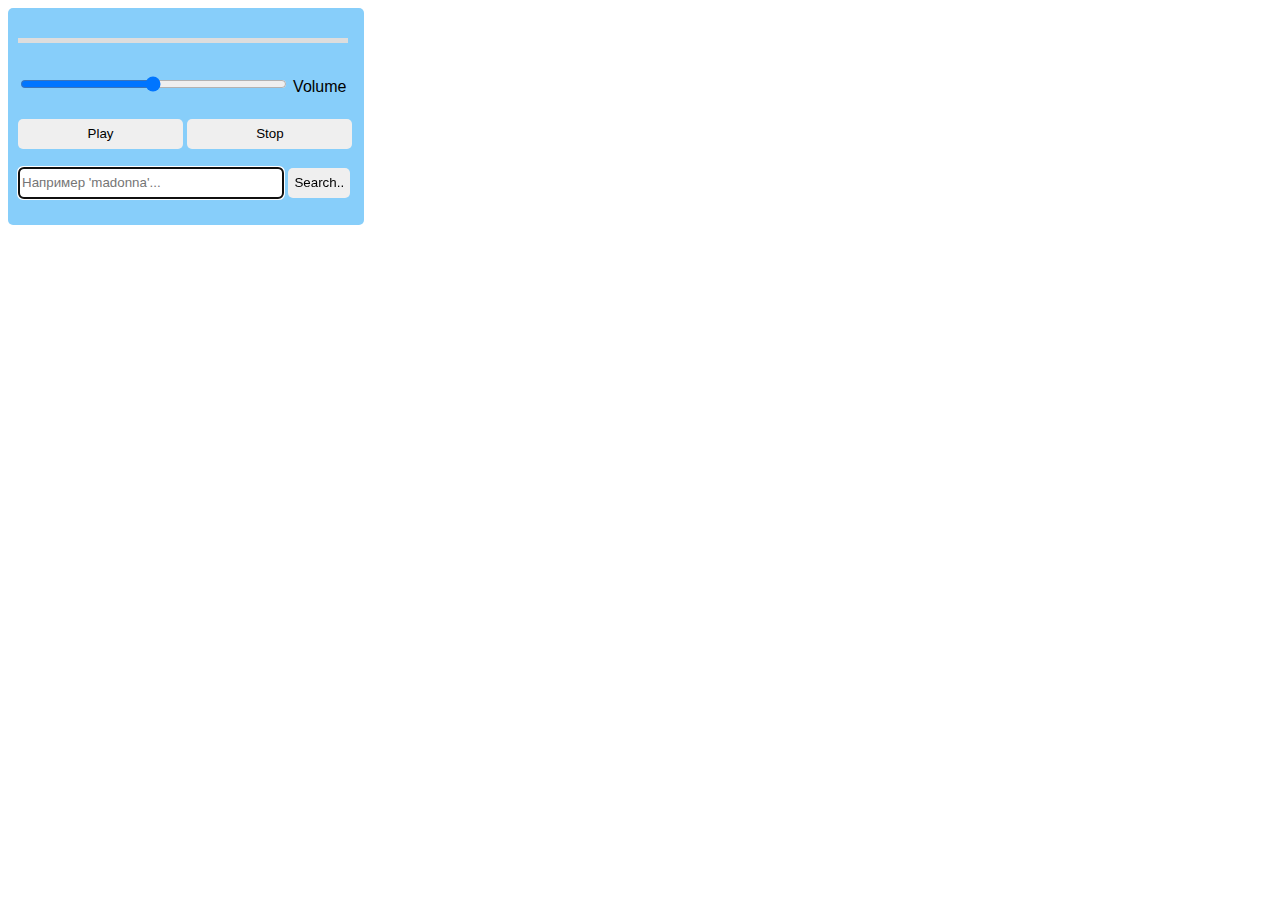
<file: index.html>
<!DOCTYPE html>
<html lang="en">

<head>
  <meta charset="UTF-8">
  <meta http-equiv="X-UA-Compatible" content="IE=edge">
  <meta name="viewport" content="width=device-width, initial-scale=1.0">
  <title>Document</title>
  <script defer src="./js/const.js"></script>
  <script defer src="./js/player.js"></script>
  <script defer src="./js/func.js"></script>
  <script defer src="./index.js"></script>
  <link rel="stylesheet" href="./css/index.css" />
</head>

<body>
  <div id="player-container">
    <div class="audio-track">
      <div class="time"></div>
    </div>
    <div>
      <input 
      type='range' 
      id='volume' 
      min=0 
      max=100> Volume
    </div>

    <button 
    id="play-pause" 
    class="buttonControls" 
    class="play">Play
  </button>

    <button 
    class="buttonControls" 
    id="stop">Stop
  </button>

    <audio id="treck"></audio>

    <div>
      <br>
      <input 
      class="" 
      type="text" 
      id='inputSearch' 
      placeholder="Например 'madonna'..." 
      autofocus />
      <button 
      class="" 
      id="submit" 
      type="submit" 
      value="" 
      title="Search" 
      alt="Search.."> Search..
      </button>

      <p id='playTagInfo'></p>
    </div>
  </div>
  <div id='conteinerTreckLiast'>
    <div id='treckList'>
      <ul class='ulTreckList'>
      </ul>
    </div>
  </div>
</body>

</html>
</file>
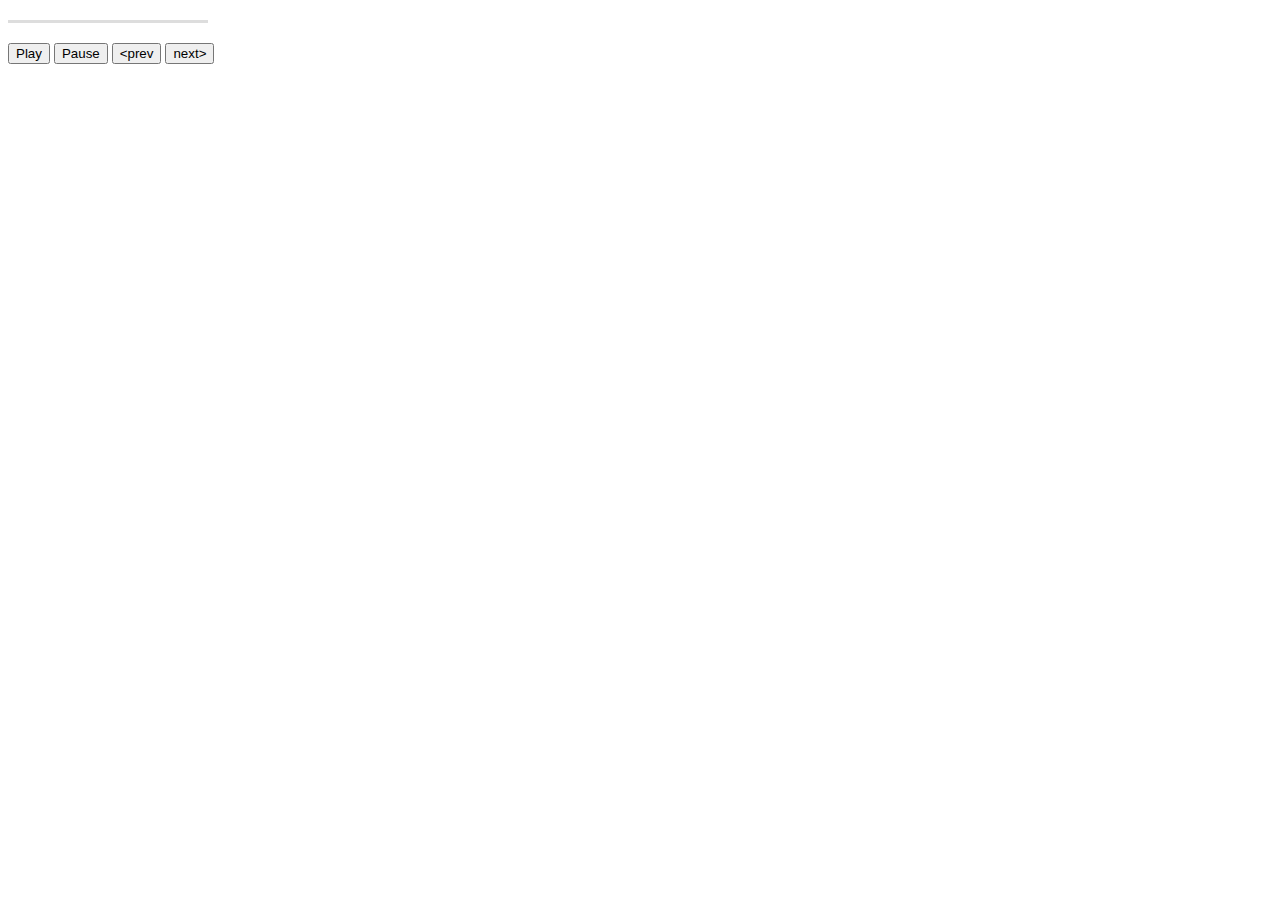
<file: index2.html>
<!DOCTYPE html>
<html lang="en">
<head>
    <meta charset="UTF-8">
    <meta http-equiv="X-UA-Compatible" content="IE=edge">
    <meta name="viewport" content="width=device-width, initial-scale=1.0">
    <title>Document</title>
    <script src="./js/player2.js" async></script>
    <!-- <link rel="stylesheet" href="./css/index.css"> -->
</head>
<body>


    <!-- <audio id="audio" src="./audio/1.mp3"></audio> -->
    <audio id="audio">
        <source src="https://cdns-preview-d.dzcdn.net/stream/c-dc72b1c3b569b903db2c75969db478d1-7.mp3" type="audio/mpeg">
        <source src="https://cdns-preview-6.dzcdn.net/stream/c-674de2b27cee8d205a0be318c8a6d1c1-3.mp3" type="audio/mpeg">
        <source src="https://cdns-preview-9.dzcdn.net/stream/c-9b1db108fdac3a188fc2e5021713b272-3.mp3" type="audio/mpeg">
        <source src="https://cdns-preview-9.dzcdn.net/stream/c-9acbddfaa6e02061efa9e80cfa50f951-9.mp3" type="audio/mpeg">
        <source src="https://cdns-preview-6.dzcdn.net/stream/c-6fff94fab6e853899a2c930a95fabd92-2.mp3" type="audio/mpeg">
        <source src="https://cdns-preview-a.dzcdn.net/stream/c-ac916132d4e9f5997c26fcf68b1cdaf7-11.mp3" type="audio/mpeg">
        <source src="https://cdns-preview-e.dzcdn.net/stream/c-e658ac395414ab5d693ecdd58612ccd6-7.mp3" type="audio/mpeg">
        <source src="https://cdns-preview-7.dzcdn.net/stream/c-78370ace21ddf0e1be1038bd0dfa97c0-5.mp3" type="audio/mpeg">
        <source src="https://cdns-preview-a.dzcdn.net/stream/c-a7ab351c37f7dd68014bd4f967afd95c-7.mp3" type="audio/mpeg">
        <source src="https://cdns-preview-8.dzcdn.net/stream/c-86a9c889bf1c85622ab007633676d01d-11.mp3" type="audio/mpeg">
        <source src="https://cdns-preview-4.dzcdn.net/stream/c-4410da5e7d33be03cbef370cdcf157a2-7.mp3" type="audio/mpeg">
        <source src="https://cdns-preview-3.dzcdn.net/stream/c-3bee4ddb97ddd307e85992c19e37ead0-3.mp3" type="audio/mpeg">
        <source src="https://cdns-preview-b.dzcdn.net/stream/c-b90e32c9c793f26a36f4568b9df5c1d9-7.mp3" type="audio/mpeg">
        <source src="https://cdns-preview-5.dzcdn.net/stream/c-544770ad366a75601f4a49e502b8e79c-3.mp3" type="audio/mpeg">
        <source src="https://cdns-preview-5.dzcdn.net/stream/c-5282c5d1a588b0c2da9bbdedea638ddf-7.mp3" type="audio/mpeg">
        <source src="https://cdns-preview-0.dzcdn.net/stream/c-0e3bf4209d56095f89f47f61b97adb37-2.mp3" type="audio/mpeg">
        <source src="https://cdns-preview-8.dzcdn.net/stream/c-8a2e36fb552c2e9ccf62f84719f5cb71-7.mp3" type="audio/mpeg">
        <source src="https://cdns-preview-0.dzcdn.net/stream/c-010c375900fbcf4251fe75c80d8231e9-3.mp3" type="audio/mpeg">
        <source src="https://cdns-preview-b.dzcdn.net/stream/c-b4f674dd82f968254cb38722f4713fb3-7.mp3" type="audio/mpeg">
        <source src="https://cdns-preview-1.dzcdn.net/stream/c-1851b71bb842b3860aeff2ae9f381b43-8.mp3" type="audio/mpeg">
        <source src="https://cdns-preview-1.dzcdn.net/stream/c-193bee2e923fa64dff7b60e0da6dfd35-6.mp3" type="audio/mpeg">
        <source src="https://cdns-preview-4.dzcdn.net/stream/c-4a2d6c8ade53b7bdf4bda5b6200be73f-6.mp3" type="audio/mpeg">
        <source src="https://cdns-preview-1.dzcdn.net/stream/c-160b2d4c76c1de03e942b21913e4280f-9.mp3" type="audio/mpeg">
        <source src="https://cdns-preview-6.dzcdn.net/stream/c-6d6f8478fe94d5bfd6cc1c934b341527-7.mp3" type="audio/mpeg">
        <source src="https://cdns-preview-6.dzcdn.net/stream/c-608eb9a140911aae07462f0571de4b70-10.mp3" type="audio/mpeg">
    </audio>

    <div id="controls">
        <div class="audio-track"><div class="time"></div></div>
        <button class="play">Play</button>
        <button class="pause">Pause</button>
        <button class="prev">&#60;prev</button>
        <button class="next">next&#62;</button>
    </div>
    <style>
.audio-track {
    width: 200px;
    height: 3px;
    background-color: #dddddd;
    margin: 20px 0
}
 
.time {
    width: 0;
    height: 3px;
    background-color: #474747
}
    </style>
</body>
</html>
</file>
<file: css/index.css>
/* CSS для кнопок управления плеером */
.audio-track {
    width: 330px;
    height: 5px;
    background-color: #dddddd;
    margin: 20px 0px;
}
 
.time {
    width: 0;
    height: 5px;
    background-color:dodgerblue ;
}

#player-container {
    width: 21em;
background-color:lightskyblue;
padding: 10px;
border-radius: 5px;
}

.buttonControls {
    cursor: pointer;
    width: 165px;
    border: 0px;
    height: 30px;
    border-radius: 5px;
    margin-top: 1em;
}

#inputSearch {
    width: 258px;
    height: 26px;
    border-radius: 5px;
    margin-left: 0px;
}

#submit {
    height: 30px;
    border-radius: 5px;
    cursor: pointer;
    border: 0px;
}

body {
    font-family: "PT Sans", "Arial", sans-serif;
  }

.ulTreckList   {
   color: rgb(19, 140, 216); 
   margin-left: -20px;
}

#volume {
    width: 20em;
    margin-top: 1em;
    margin-bottom: 1em;
    background-color: #474747;
    border: 0px;
}
</file>
